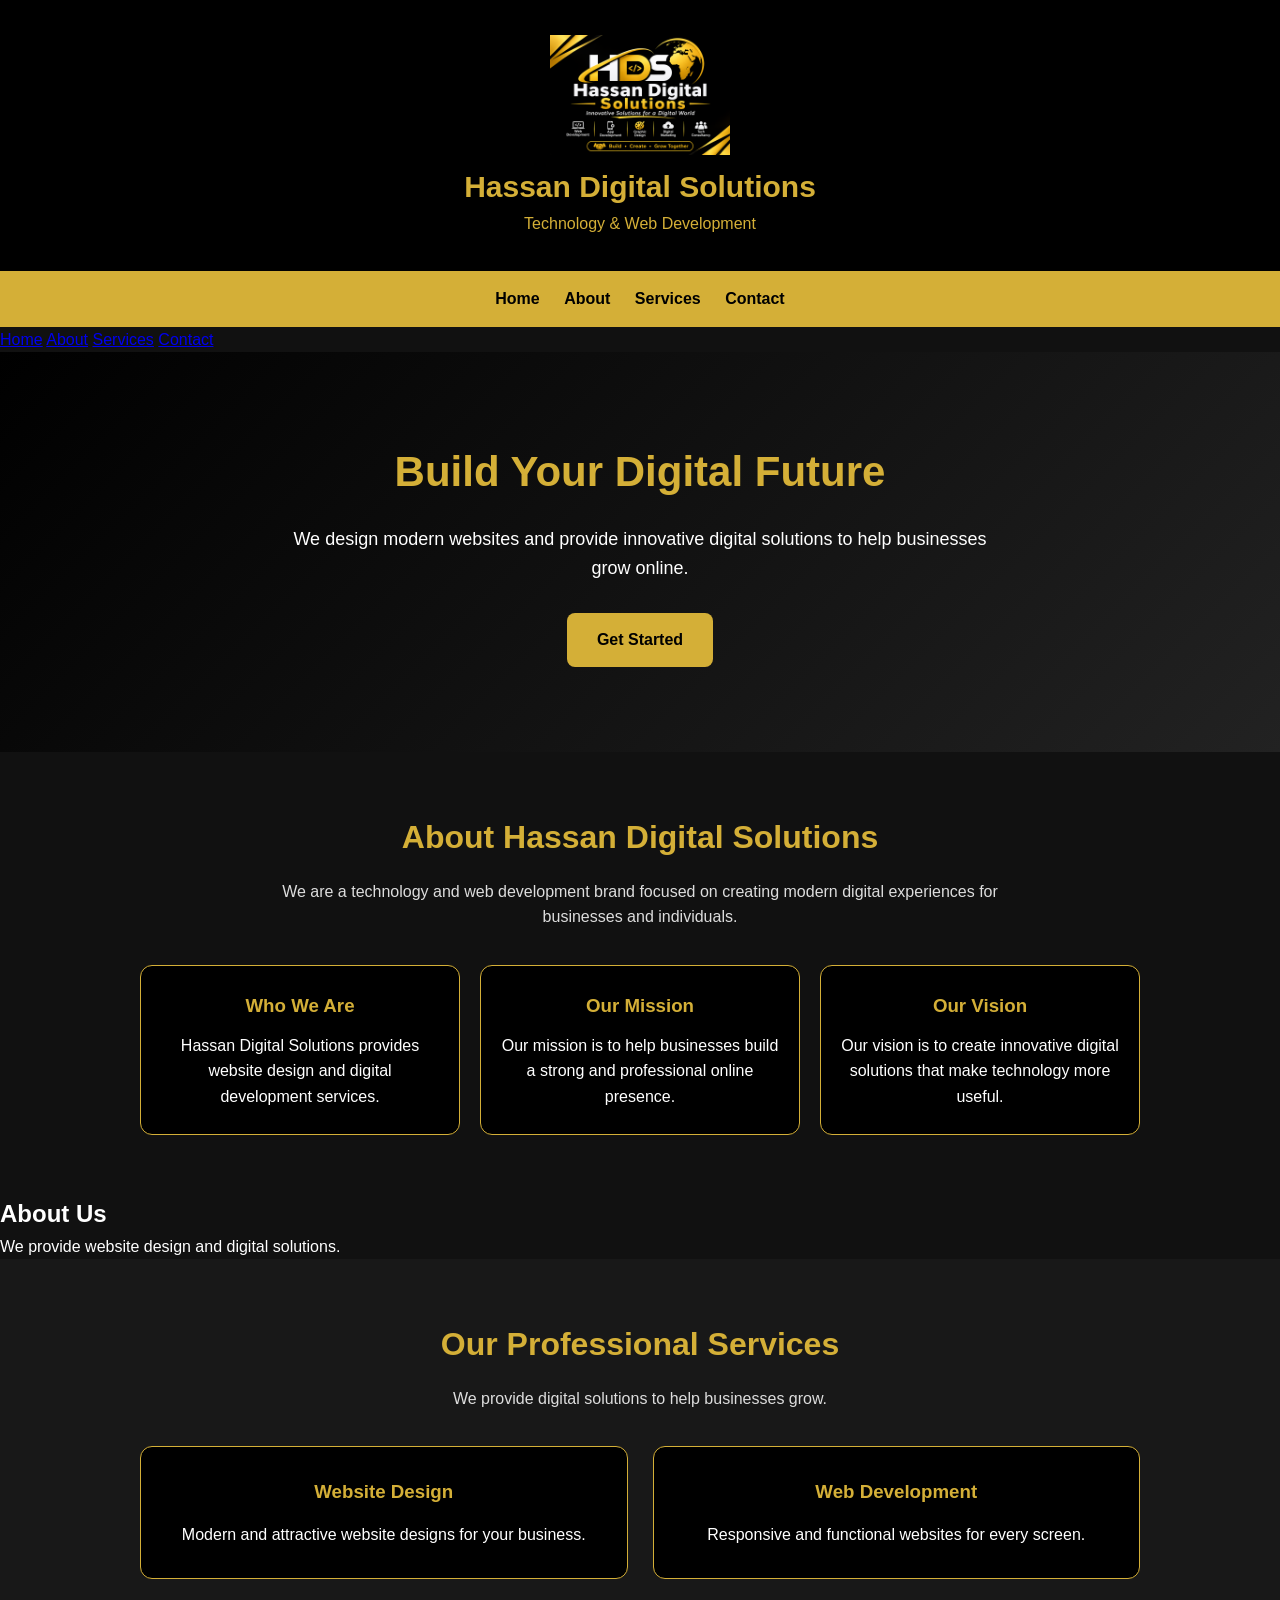
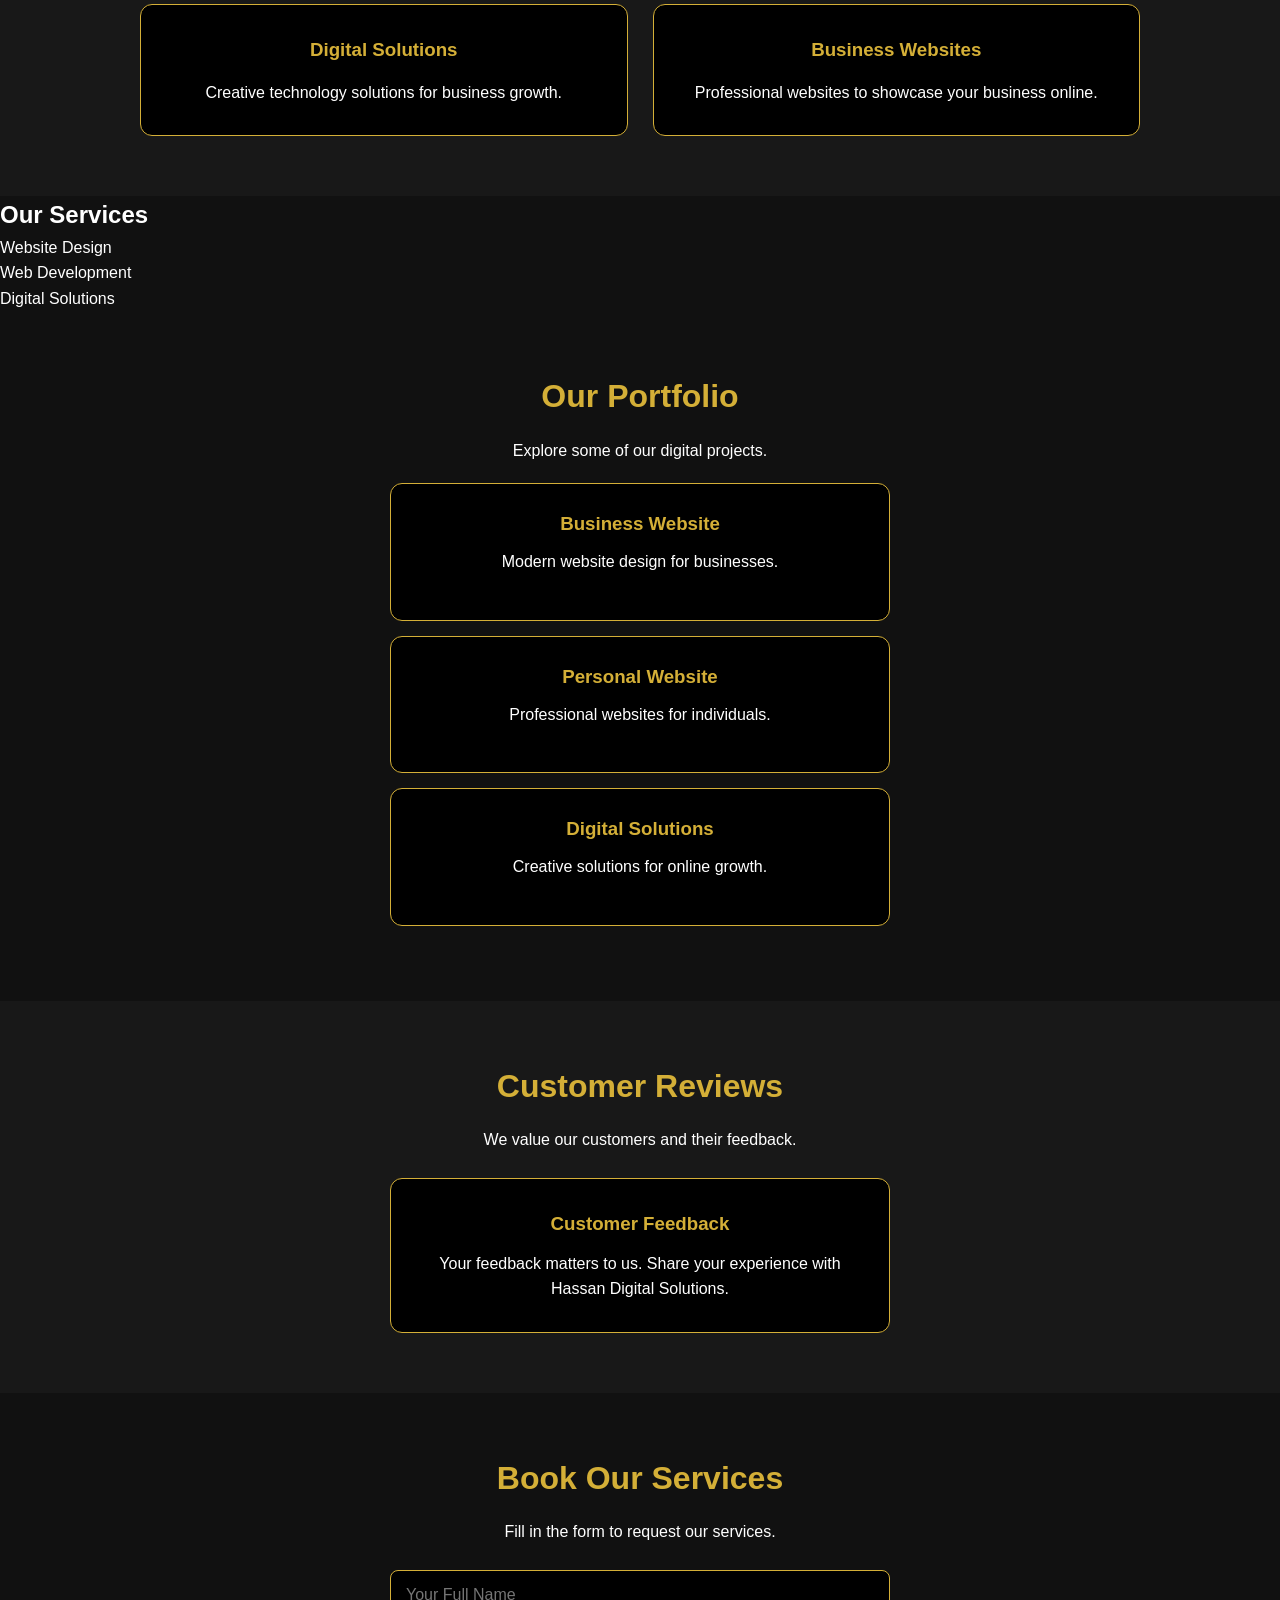
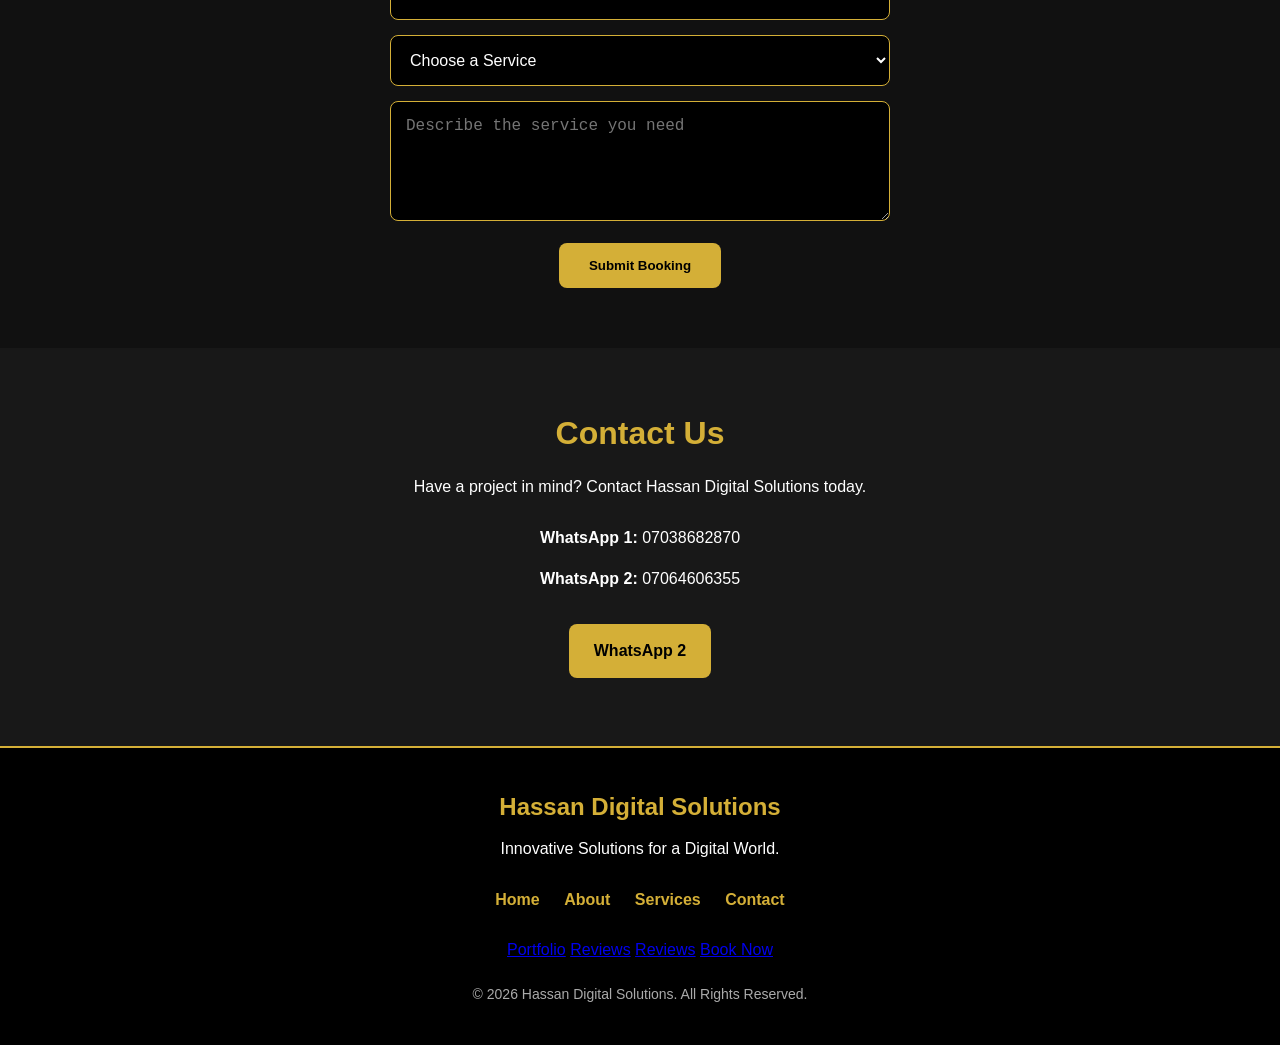
<file: index.html>
<!DOCTYPE html>
<html lang="en">
<head>
  
<link rel="canonical" href="https://hassanabuk27-arch.github.io/Hassan-digital-solution-/">
  
<meta name="viewport" content="width=device-width, initial-scale=1.0">
<meta charset="UTF-8">
<meta name="theme-color" content="#000000">
  
<meta property="og:title" content="Hassan Digital Solutions">
<meta property="og:description" content="Modern website design, web development and digital solutions.">
<meta property="og:type" content="website">
<meta property="og:url" content="https://hassanabuk27-arch.github.io/Hassan-digital-solution-/">
<meta property="og:image" content="https://hassanabuk27-arch.github.io/Hassan-digital-solution-/file_00000000e4a081f4bb3c97c5b6b706ff.png">
  
<meta name="description" content="Hassan Digital Solutions offers modern website design, web development and digital solutions for businesses and individuals.">

<meta name="keywords" content="Hassan Digital Solutions, Website Design, Web Development, Digital Solutions">

<meta name="author" content="Hassan Digital Solutions">
  
  <meta charset="UTF-8">
  <meta name="viewport" content="width=device-width, initial-scale=1.0">
  
<title>Hassan Digital Solutions | Website Design & Web Development</title>
  
  <link rel="stylesheet" href="style.css">
</head>
<body>

  <header> 
    <img src="file_00000000e4a081f4bb3c97c5b6b706ff.png" alt="Hassan Digital Solutions Logo" style="width:180px; height:auto;">
    <h1>Hassan Digital Solutions</h1>
    <p>Technology & Web Development</p>
  </header>

  <nav>
    <a href="#home">Home</a>
    <a href="#about">About</a>
    <a href="#services">Services</a>
    <a href="#contact">Contact</a>
  </nav>
<a href="#home">Home</a>
<a href="#about">About</a>
<a href="#services">Services</a>
<a href="#contact">Contact</a>
  
<section id="home" class="hero">
  <div class="hero-content">
    <h2>Build Your Digital Future</h2>

    <p>
      We design modern websites and provide
      innovative digital solutions to help
      businesses grow online.
    </p>

    <a href="#contact" class="hero-btn">
      Get Started
    </a>
  </div>
</section>
  

  
<section id="about" class="about">
  <h2>About Hassan Digital Solutions</h2>

  <p class="about-intro">
    We are a technology and web development brand
    focused on creating modern digital experiences
    for businesses and individuals.
  </p>

  <div class="about-container">

    <div class="about-card">
      <h3>Who We Are</h3>
      <p>
        Hassan Digital Solutions provides website
        design and digital development services.
      </p>
    </div>

    <div class="about-card">
      <h3>Our Mission</h3>
      <p>
        Our mission is to help businesses build
        a strong and professional online presence.
      </p>
    </div>

    <div class="about-card">
      <h3>Our Vision</h3>
      <p>
        Our vision is to create innovative digital
        solutions that make technology more useful.
      </p>
    </div>

  </div>
</section>
  
    <h2>About Us</h2>
    <p>We provide website design and digital solutions.</p>
  </section>

<section id="services" class="services">
  <h2>Our Professional Services</h2>
  <p class="services-intro">
    We provide digital solutions to help businesses grow.
  </p>

  <div class="service-container">

    <div class="service-card">
      <h3>Website Design</h3>
      <p>Modern and attractive website designs for your business.</p>
    </div>

    <div class="service-card">
      <h3>Web Development</h3>
      <p>Responsive and functional websites for every screen.</p>
    </div>

    <div class="service-card">
      <h3>Digital Solutions</h3>
      <p>Creative technology solutions for business growth.</p>
    </div>

    <div class="service-card">
      <h3>Business Websites</h3>
      <p>Professional websites to showcase your business online.</p>
    </div>

  </div>
</section>
    
    <h2>Our Services</h2>
    <p>Website Design</p>
    <p>Web Development</p>
    <p>Digital Solutions</p>
  </section>

  <section id="portfolio" class="portfolio">
  <h2>Our Portfolio</h2>
  <p>Explore some of our digital projects.</p>

  <div class="portfolio-card">
    <h3>Business Website</h3>
    <p>Modern website design for businesses.</p>
  </div>

  <div class="portfolio-card">
    <h3>Personal Website</h3>
    <p>Professional websites for individuals.</p>
  </div>

  <div class="portfolio-card">
    <h3>Digital Solutions</h3>
    <p>Creative solutions for online growth.</p>
  </div>
  </section>
  <section id="reviews" class="reviews">
  <h2>Customer Reviews</h2>

  <p class="reviews-intro">
    We value our customers and their feedback.
  </p>

  <div class="review-card">
    <h3>Customer Feedback</h3>
    <p>
      Your feedback matters to us.
      Share your experience with Hassan Digital Solutions.
    </p>
  </div>

  </section>
  <section id="booking" class="booking">
  <h2>Book Our Services</h2>

  <p>Fill in the form to request our services.</p>

  <form id="bookingForm">

    <input type="text"
      id="customerName"
      placeholder="Your Full Name"
      required>

    <select id="service" required>
      <option value="">Choose a Service</option>
      <option>Website Design</option>
      <option>Web Development</option>
      <option>Digital Solutions</option>
      <option>Business Website</option>
    </select>

    <textarea id="details"
      placeholder="Describe the service you need"
      required></textarea>

    <button type="submit">
      Submit Booking
    </button>

  </form>
  </section>
<section id="contact" class="contact">
  <h2>Contact Us</h2>

  <p>
    Have a project in mind? Contact Hassan Digital Solutions today.
  </p>

  <div class="contact-details">
    <p><strong>WhatsApp 1:</strong> 07038682870</p>
    <p><strong>WhatsApp 2:</strong> 07064606355</p>
  </div>

  
<a class="contact-btn"
   href="https://wa.me/2347064606355"
   target="_blank">
  WhatsApp 2
</a>

  
</section>
  

  
<footer class="footer">
  <h2>Hassan Digital Solutions</h2>

  <p>Innovative Solutions for a Digital World.</p>

  <div class="footer-links">
    <a href="#home">Home</a>
    <a href="#about">About</a>
    <a href="#services">Services</a>
    <a href="#contact">Contact</a>
  </div>
<a href="#portfolio">Portfolio</a>
  <a href="#reviews">Reviews</a>
  <a href="#reviews">Reviews</a>
  <a href="#booking">Book Now</a>
  <p class="copyright">
    &copy; 2026 Hassan Digital Solutions.
    All Rights Reserved.
  </p>
</footer>
  

  <script type="module" src="script.js"></script>
</body>
</html>
</file>
<file: style.css>
* {
  margin: 0;
  padding: 0;
  box-sizing: border-box;
}

body {
  font-family: Arial, sans-serif;
  background-color: #111111;
  color: white;
  line-height: 1.6;
}

header {
  background-color: #000000;
  color: #D4AF37;
  text-align: center;
  padding: 35px 15px;
}

header h1 {
  font-size: 30px;
}

nav {
  background-color: #D4AF37;
  padding: 15px;
  text-align: center;
}

nav a {
  color: #000000;
  text-decoration: none;
  margin: 10px;
  font-weight: bold;
}

section {
  padding: 45px 20px;
  text-align: center;
}

section h2 {
  color: #D4AF37;
  margin-bottom: 15px;
}

footer {
  background-color: #000000;
  color: #D4AF37;
  text-align: center;
  padding: 20px;
}

@media (max-width: 600px) {
  nav a {
    display: inline-block;
    margin: 6px;
  }

  header h1 {
    font-size: 24px;
  }
}

.hero {
  min-height: 400px;
  display: flex;
  align-items: center;
  justify-content: center;
  padding: 60px 20px;
  background: linear-gradient(135deg, #000000, #222222);
  text-align: center;
}

.hero-content {
  max-width: 700px;
}

.hero h2 {
  color: #D4AF37;
  font-size: 42px;
  margin-bottom: 20px;
}

.hero p {
  color: #ffffff;
  font-size: 18px;
  margin-bottom: 30px;
}

.hero-btn {
  display: inline-block;
  background: #D4AF37;
  color: #000000;
  padding: 14px 30px;
  border-radius: 8px;
  text-decoration: none;
  font-weight: bold;
}

.hero-btn:hover {
  background: #ffffff;
}

@media (max-width: 600px) {
  .hero h2 {
    font-size: 30px;
  }

  .hero p {
    font-size: 16px;
  }
}


.services {
  background-color: #181818;
  padding: 60px 20px;
  text-align: center;
}

.services h2 {
  color: #D4AF37;
  font-size: 32px;
  margin-bottom: 15px;
}

.services-intro {
  color: #dddddd;
  margin-bottom: 35px;
}

.service-container {
  display: grid;
  grid-template-columns: repeat(2, 1fr);
  gap: 25px;
  max-width: 1000px;
  margin: auto;
}

.service-card {
  background-color: #000000;
  border: 1px solid #D4AF37;
  border-radius: 12px;
  padding: 30px 20px;
  transition: 0.3s;
}

.service-card h3 {
  color: #D4AF37;
  margin-bottom: 15px;
}

.service-card p {
  color: #ffffff;
}

.service-card:hover {
  transform: translateY(-5px);
  box-shadow: 0 5px 20px rgba(212, 175, 55, 0.2);
}

@media (max-width: 600px) {
  .service-container {
    grid-template-columns: 1fr;
  }
}

.about {
  background: #111111;
  padding: 60px 20px;
  text-align: center;
}

.about h2 {
  color: #D4AF37;
  font-size: 32px;
  margin-bottom: 15px;
}

.about-intro {
  color: #dddddd;
  max-width: 750px;
  margin: 0 auto 35px;
}

.about-container {
  display: grid;
  grid-template-columns: repeat(3, 1fr);
  gap: 20px;
  max-width: 1000px;
  margin: auto;
}

.about-card {
  background: #000000;
  border: 1px solid #D4AF37;
  border-radius: 12px;
  padding: 25px 20px;
}

.about-card h3 {
  color: #D4AF37;
  margin-bottom: 12px;
}

.about-card p {
  color: #ffffff;
}

@media (max-width: 700px) {
  .about-container {
    grid-template-columns: 1fr;
  }
}

.contact {
  background: #181818;
  padding: 60px 20px;
  text-align: center;
}

.contact h2 {
  color: #D4AF37;
  font-size: 32px;
  margin-bottom: 15px;
}

.contact p {
  color: #ffffff;
  margin-bottom: 15px;
}

.contact-details {
  margin: 25px 0;
}

.contact-btn {
  display: inline-block;
  background: #D4AF37;
  color: #000000;
  padding: 14px 25px;
  margin: 8px;
  border-radius: 8px;
  text-decoration: none;
  font-weight: bold;
}

.contact-btn:hover {
  background: #ffffff;
}

.footer {
  background: #000000;
  color: #ffffff;
  text-align: center;
  padding: 40px 20px;
  border-top: 2px solid #D4AF37;
}

.footer h2 {
  color: #D4AF37;
  margin-bottom: 10px;
}

.footer-links {
  margin: 25px 0;
}

.footer-links a {
  color: #D4AF37;
  text-decoration: none;
  margin: 10px;
  font-weight: bold;
}

.footer-links a:hover {
  color: #ffffff;
}

.copyright {
  font-size: 14px;
  color: #aaaaaa;
  margin-top: 20px;
}

@media (max-width: 600px) {
  .footer-links a {
    display: inline-block;
    margin: 8px;
  }
}
.portfolio {
  background: #111111;
  padding: 60px 20px;
  text-align: center;
}

.portfolio h2 {
  color: #D4AF37;
  font-size: 32px;
  margin-bottom: 15px;
}

.portfolio p {
  color: #ffffff;
  margin-bottom: 20px;
}

.portfolio-card {
  background: #000000;
  border: 1px solid #D4AF37;
  border-radius: 12px;
  padding: 25px;
  margin: 15px auto;
  max-width: 500px;
}

.portfolio-card h3 {
  color: #D4AF37;
  margin-bottom: 10px;
}
.reviews {
  background: #181818;
  padding: 60px 20px;
  text-align: center;
}

.reviews h2 {
  color: #D4AF37;
  font-size: 32px;
  margin-bottom: 15px;
}

.reviews-intro {
  color: #ffffff;
  margin-bottom: 25px;
}

.review-card {
  background: #000000;
  border: 1px solid #D4AF37;
  border-radius: 12px;
  padding: 30px 20px;
  max-width: 500px;
  margin: auto;
}

.review-card h3 {
  color: #D4AF37;
  margin-bottom: 12px;
}

.review-card p {
  color: #ffffff;
}
.booking {
  background: #111111;
  padding: 60px 20px;
  text-align: center;
}

.booking h2 {
  color: #D4AF37;
  font-size: 32px;
  margin-bottom: 15px;
}

.booking p {
  color: #ffffff;
  margin-bottom: 25px;
}

#bookingForm {
  max-width: 500px;
  margin: auto;
}

#bookingForm input,
#bookingForm select,
#bookingForm textarea {
  width: 100%;
  padding: 15px;
  margin-bottom: 15px;
  border: 1px solid #D4AF37;
  border-radius: 8px;
  background: #000000;
  color: #ffffff;
  font-size: 16px;
}

#bookingForm textarea {
  min-height: 120px;
}

#bookingForm button {
  background: #D4AF37;
  color: #000000;
  padding: 15px 30px;
  border: none;
  border-radius: 8px;
  font-weight: bold;
  cursor: pointer;
  }
#loginBtn {
  display: block !important;
  visibility: visible !important;
  pointer-events: auto !important;
  position: relative;
  z-index: 10;
}
</file>
